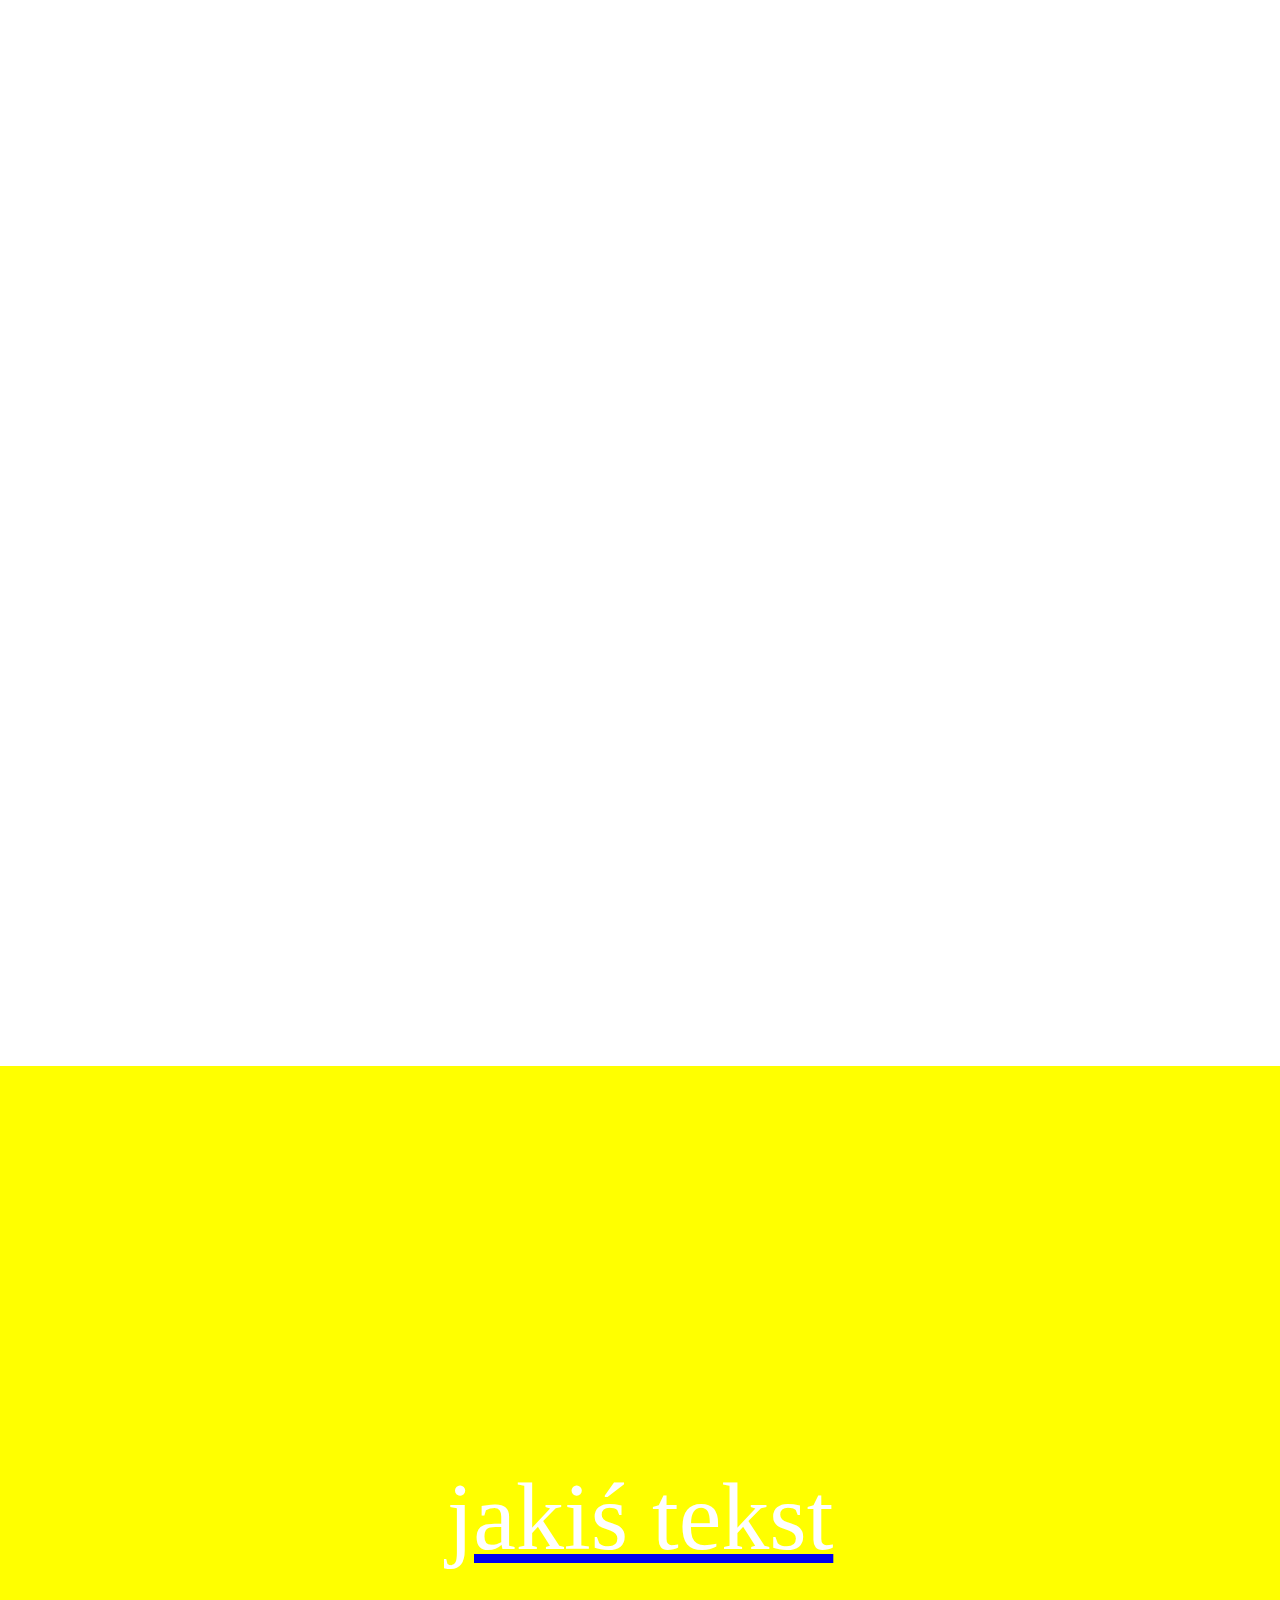
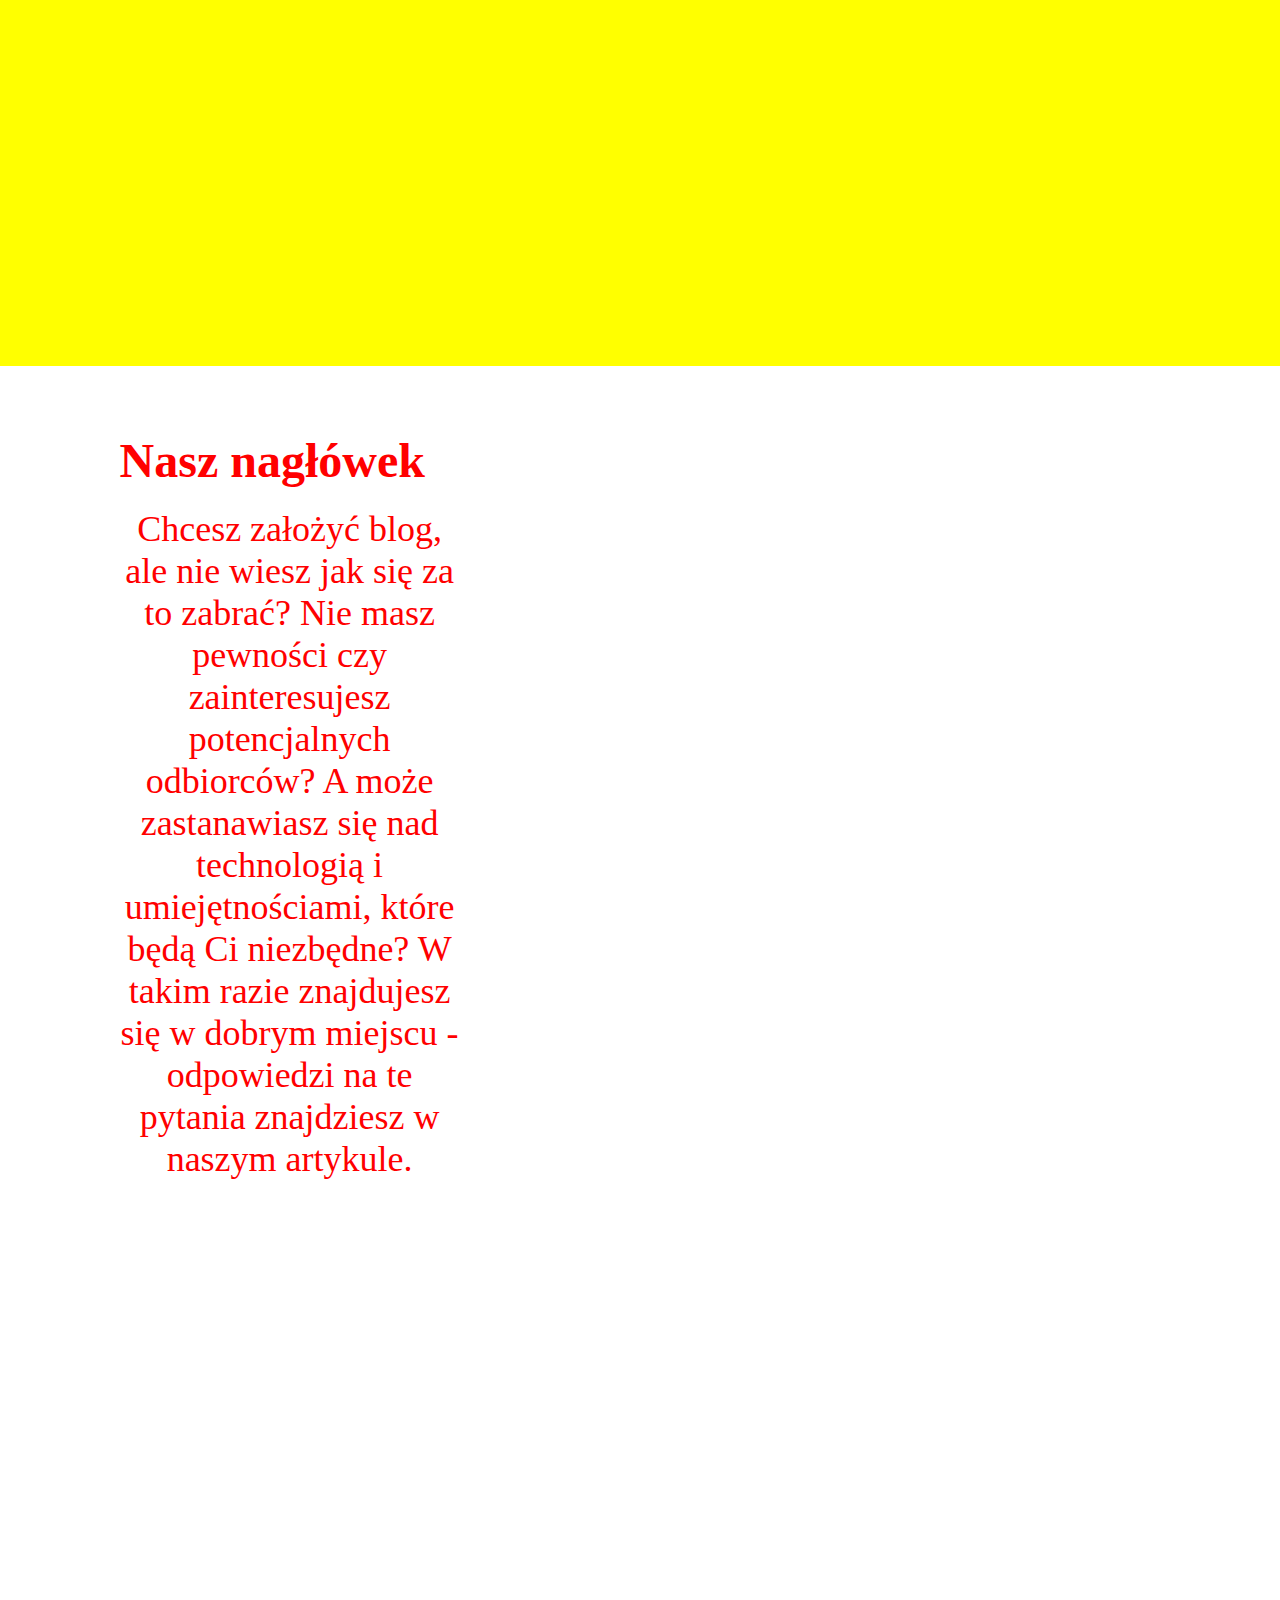
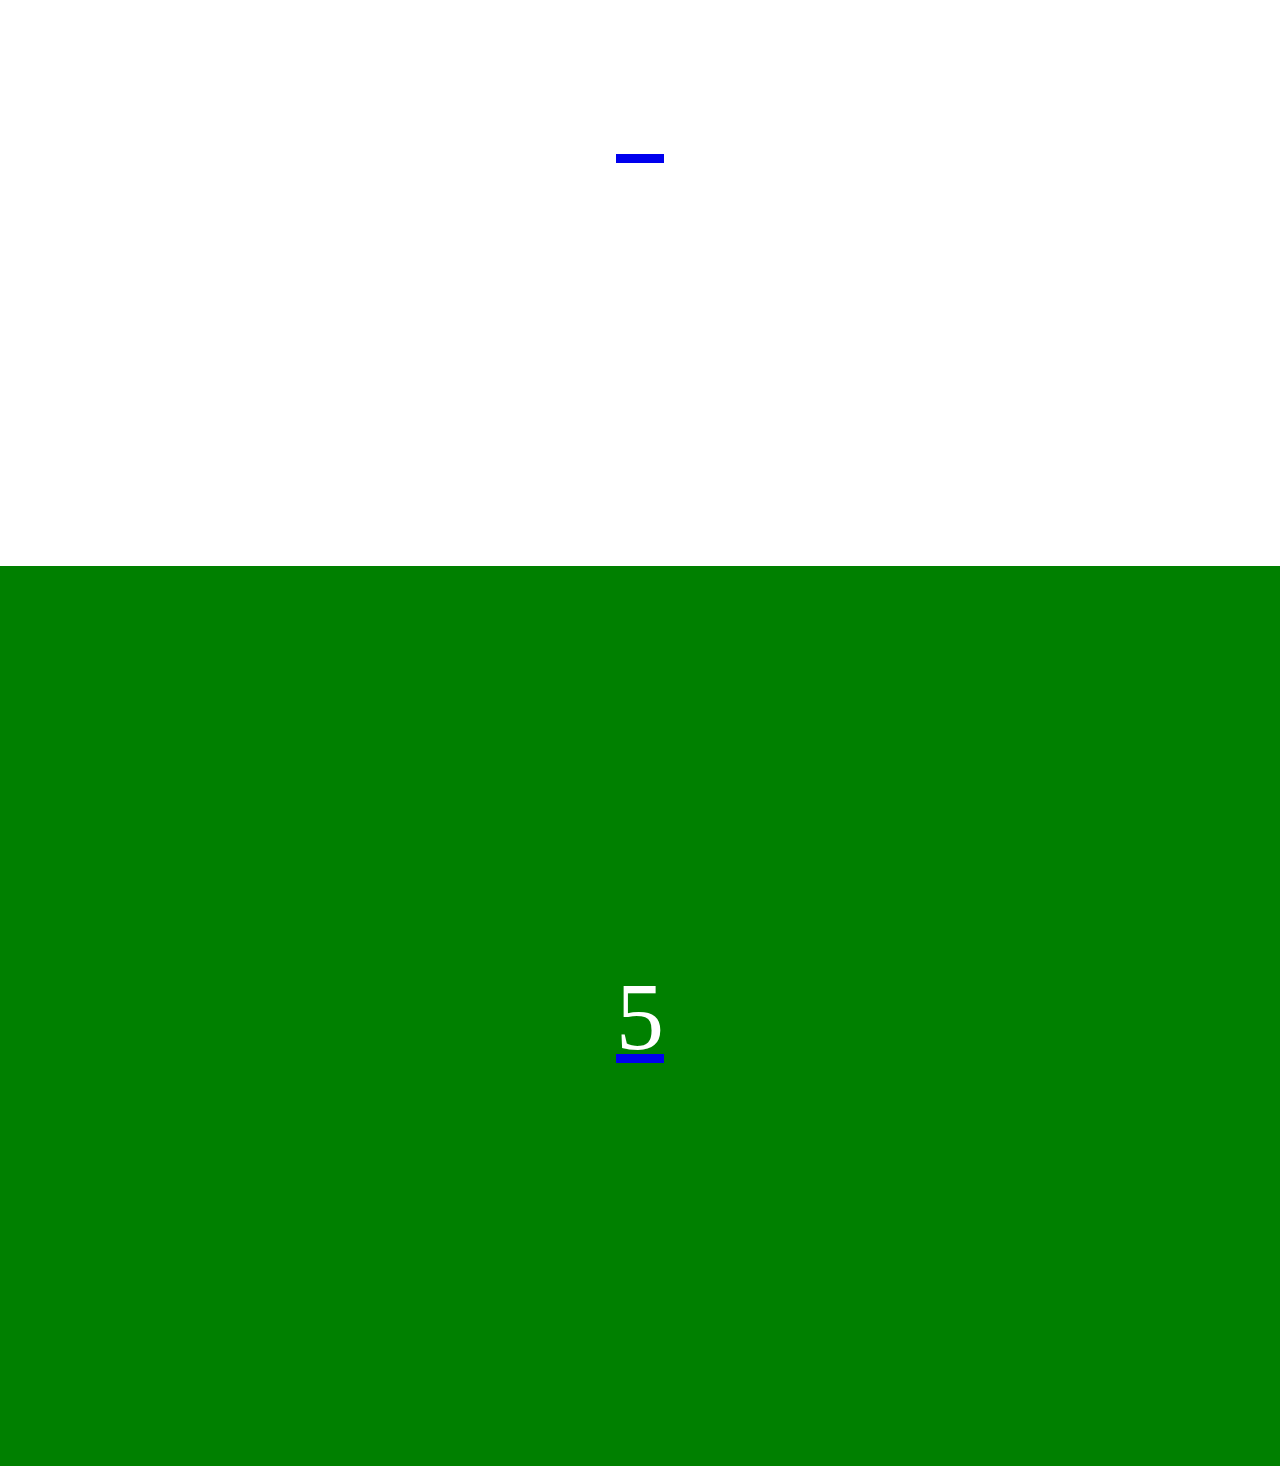
<file: Repo/Przewijana Strona/index.html>
<html>
	<head>
		<title>Przykładowa Strona</title>
		<link rel="stylesheet" href="css/style.css">
	</head>
	<body>
		<section class="baner">
			<div class="kratka">
				<h1>Nasz nagłówek</h1>
				<p>Chcesz założyć blog, ale nie wiesz  jak się za to zabrać? Nie masz pewności czy zainteresujesz potencjalnych odbiorców?
				A może zastanawiasz się nad technologią i umiejętnościami, które będą Ci niezbędne?
				W takim razie znajdujesz się w dobrym miejscu - odpowiedzi na te pytania znajdziesz w naszym artykule.</p>
				<a href ="https://youtube.com"	target-blank Link</a>
			</div>
		</section>
		<section class="obrys">jakiś tekst</section>
		<section class="paralaxa"><div class="kratka">
				<h1>Nasz nagłówek</h1>
					<p>Chcesz założyć blog, ale nie wiesz  jak się za to zabrać? Nie masz pewności czy zainteresujesz potencjalnych odbiorców?
					A może zastanawiasz się nad technologią i umiejętnościami, które będą Ci niezbędne?
					W takim razie znajdujesz się w dobrym miejscu - odpowiedzi na te pytania znajdziesz w naszym artykule.</p>
					<a href ="https://youtube.com"	target-blank Link</a>
				</div>
			</section>
		<section class="dziura">4</section>
		<section class="panele">5</section>
	</body>

</html>
</file>
<file: Repo/Przewijana Strona/css/style.css>
*{
	margin:0;
	padding:0;
	box-sizing:border-box;
	

}
body{
	display:flex;
	flex-direction:column;
}
section{
	display:flex;
	justify-content:center;
	align-items:center;
	min-height:100vh;
	font-size:6em;
	color:white;
	width:100%;
}
.baner{
	background:url(https://wallpaperaccess.com/full/427852.jpg);
	background-repeat:no-repeat;
	background-position:center;
	background-size:cover;
	justify-content:flex-end;
	padding-right:7%;
}
.baner .kratka{
	font-size:1rem;
	background:rgba(0,0,20,0,7);
	width:400px;
	min-height:450px;
	display:flex;
	padding:30px;
	justify-content: space-betwen;
	
}
.baner .kratka h1{
	font-size:3rem;
	font-height:200;
	text-transparent:uppercase;
}
.baner .kratka p{
	font-size:2.25rem;
	text-align:center;
	margin:20px 0;
}
.baner .kratka a{
	color:red;
	font-size:1.25rem;
	text-decoration:none;
	
}
.baner .kratka a{
	width:100%;
	padding:8px 16px;
	text-align:center;
}
.baner .kratka a:hover{
	background:dark;
	border:1px solid #d00;
	
}
.obrys{
	background:yellow;
}
.obrys p{
	font-weight:900;
	box-shadow: 100px white;
}
.paralaxa{
	background:url(https://images.pexels.com/photos/753626/pexels-photo-753626.jpeg);
	background-repeat:no-repeat;
	background-position:center;
	background-size:cover;
	justify-content:flex-start;
	padding-left:7%;
}
.paralaxa .kratka{
	font-size:1rem;
	background:rgba(0,0,20,0,7);
	width:400px;
	min-height:450px;
	display:flex;
	padding:30px;
	justify-content: space-betwen;
	
}
.paralaxa .kratka h1{
	font-size:3rem;
	font-height:200;
	text-transparent:uppercase;
}
.paralaxa .kratka p{
	font-size:2.25rem;
	text-align:center;
	margin:20px 0;
}
.paralaxa .kratka a{
	color:red;
	font-size:1.25rem;
	text-decoration:none;
	
}
.dziura{
	
}
.dziura a{
	font-weight:900;
	background:url(https://images.pexels.com/photos/753626/pexels-photo-753626.jpeg);
	background-repeat:no-repeat;
	background-position:center;
	background-size:cover;
	justify-content:flex-start;
	padding-left:7%;
}

.panele{
	background:green;
}
</file>
